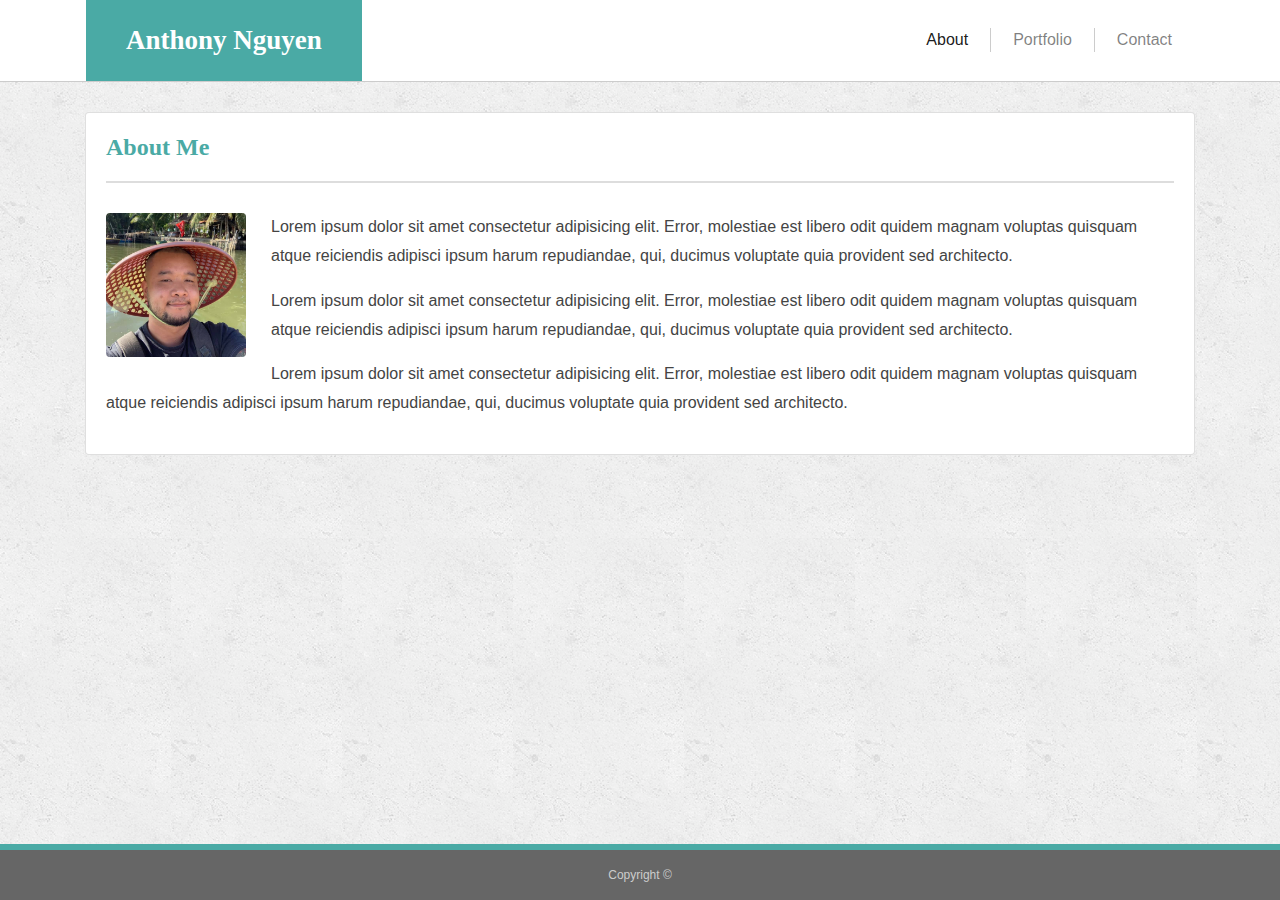
<file: index.html>
<!DOCTYPE html>
<html lang="en">
<head>
    <meta charset="UTF-8">
    <meta name="viewport" content="width=device-width, initial-scale=1.0">
    <meta http-equiv="X-UA-Compatible" content="ie=edge">
    <title>Bootstrap Portfolio</title>
    <link rel="stylesheet" href="https://stackpath.bootstrapcdn.com/bootstrap/4.3.1/css/bootstrap.min.css" integrity="sha384-ggOyR0iXCbMQv3Xipma34MD+dH/1fQ784/j6cY/iJTQUOhcWr7x9JvoRxT2MZw1T" crossorigin="anonymous"> 
    <link rel="stylesheet" href="assets/css/style.css">
    <script src="https://stackpath.bootstrapcdn.com/bootstrap/4.3.1/js/bootstrap.min.js" integrity="sha384-JjSmVgyd0p3pXB1rRibZUAYoIIy6OrQ6VrjIEaFf/nJGzIxFDsf4x0xIM+B07jRM" crossorigin="anonymous"></script>
</head>
<body>
    <nav class="navbar navbar-expand-lg navbar-light">
        <div class="container">
            <div class="col-sm-8">
                <a class="navbar-brand" href="#">Anthony Nguyen</a>
            </div>
            <div class="col-sm-4">
                <button class="navbar-toggler float-right" type="button" data-toggle="collapse" data-target="#navbarNav" aria-controls="navbarNav" aria-expanded="false" aria-label="Toggle navigation">
                <span class="navbar-toggler-icon"></span>
                </button>
                <div class="collapse navbar-collapse float-right" id="navbarNav">
                    <ul class="navbar-nav">
                        <li class="nav-item active">
                        <a class="nav-link" href="index.html">About <span class="sr-only">(current)</span></a>
                        </li>
                        <li class="nav-item">
                        <a class="nav-link" href="portfolio.html">Portfolio</a>
                        </li>
                        <li class="nav-item">
                        <a class="nav-link" href="contact.html">Contact</a>
                        </li>
                    </ul>
                </div>
            </div>
        </div>
      </nav>

    <div class="container main">
            <div class="card">
                <div class="card-body">
                    <h1>About Me</h1>
                    <img src="assets/images/about-me.png" class="about-me-photo rounded float-left">
                    <p>Lorem ipsum dolor sit amet consectetur adipisicing elit. Error, molestiae est libero odit quidem magnam voluptas quisquam atque reiciendis adipisci ipsum harum repudiandae, qui, ducimus voluptate quia provident sed architecto.</p>
                    <p>Lorem ipsum dolor sit amet consectetur adipisicing elit. Error, molestiae est libero odit quidem magnam voluptas quisquam atque reiciendis adipisci ipsum harum repudiandae, qui, ducimus voluptate quia provident sed architecto.</p>
                    <p>Lorem ipsum dolor sit amet consectetur adipisicing elit. Error, molestiae est libero odit quidem magnam voluptas quisquam atque reiciendis adipisci ipsum harum repudiandae, qui, ducimus voluptate quia provident sed architecto.</p>
                </div>
            </div>
    </div>

    <footer class="footer mt-auto py-3">
        <div class="container">
            Copyright &copy;
        </div>
      </footer>
</body>
</html>
</file>
<file: assets/css/style.css>
body {
    background-color: grey;
    background-image: url('../images/main-bg.png');
    margin: 0;
    padding: 0;
    font-family: Arial, Helvetica, sans-serif;
}

.navbar {
    padding: 0;
    background-color: #fff;
    border-bottom: 1px solid #ccc;
}

.navbar-brand {
    background-color: #4aaaa5;
    display: inline-block;
    float: left;
    padding: 20px 40px;
    color: #fff !important;
    font-size: 27px;
    font-weight: bold;
    font-family: 'Georgia', Times, Times New Roman, serif;
    margin-left: -14px;
}

.nav-item {
    border-right: 1px solid #ccc;
    padding: 0 14px;
}

.nav-item:last-child {
    border: none;
    padding-right: 0;
}

.nav-link {
    padding: 0 15px;
}

.nav-link:hover {
    color: #4aaaa5 !important;
}

.main {
    margin-top: 30px;
    margin-bottom: 90px;
}

h1 {
    font-family: 'Georgia', Times, Times New Roman, serif;
    color: #4aaaa5;
    border-bottom: 2px solid #ddd;
    padding-bottom: 20px;
    margin: 0 0 30px 0;
    font-size: 24px;
    font-weight: bold;
}

.about-me-photo {
    width: 140px;
    height: auto;
    float: left;
    margin: 0 25px 15px 0;
}

p {
    color: #444;
    line-height: 1.8em;
}

.portfolio-link {
    position: relative;
    display: inline-block;
    margin: 0 20px 30px 0;
    padding: 0;
}

.portfolio-link:hover {
    opacity: 0.75;
}

.portfolio-link img {
    width: 100%
}

.portfolio-link span {
    display: block;
    position: absolute;
    background-color: #4aaaa5;
    bottom: 0;
    z-index: 1;
    width: 100%;
    padding: 10px 0;
    text-align: center;
    color: #fff;
    font-size: 12px;
    margin-bottom: 10px;
}

form label {
    color: #333;
    padding-bottom: 5px;
    display: inline-block;
}

form input, form textarea {
    border: 2px solid #eee;
    padding: 5px;
    width: 100%;
    margin-bottom: 10px;
}

form .submit-btn {
    display: inline-block;
    width: auto;
    padding: 6px 20px;
    border: none;
    background-color: #4aaaa5;
    color: #fff;
}

footer {
    background-color: #666;
    border-top: 6px solid #4aaaa5;
    display: block;
    position: fixed;
    bottom: 0;
    width: 100%;
    text-align: center;
    padding: 30px 0 5px 0;
    font-size: 12px;
    color: #ccc;
    z-index: 1;
}

.clearfix:after { 
    content: "."; 
    visibility: hidden; 
    display: block; 
    height: 0; 
    clear: both;
 }
</file>
